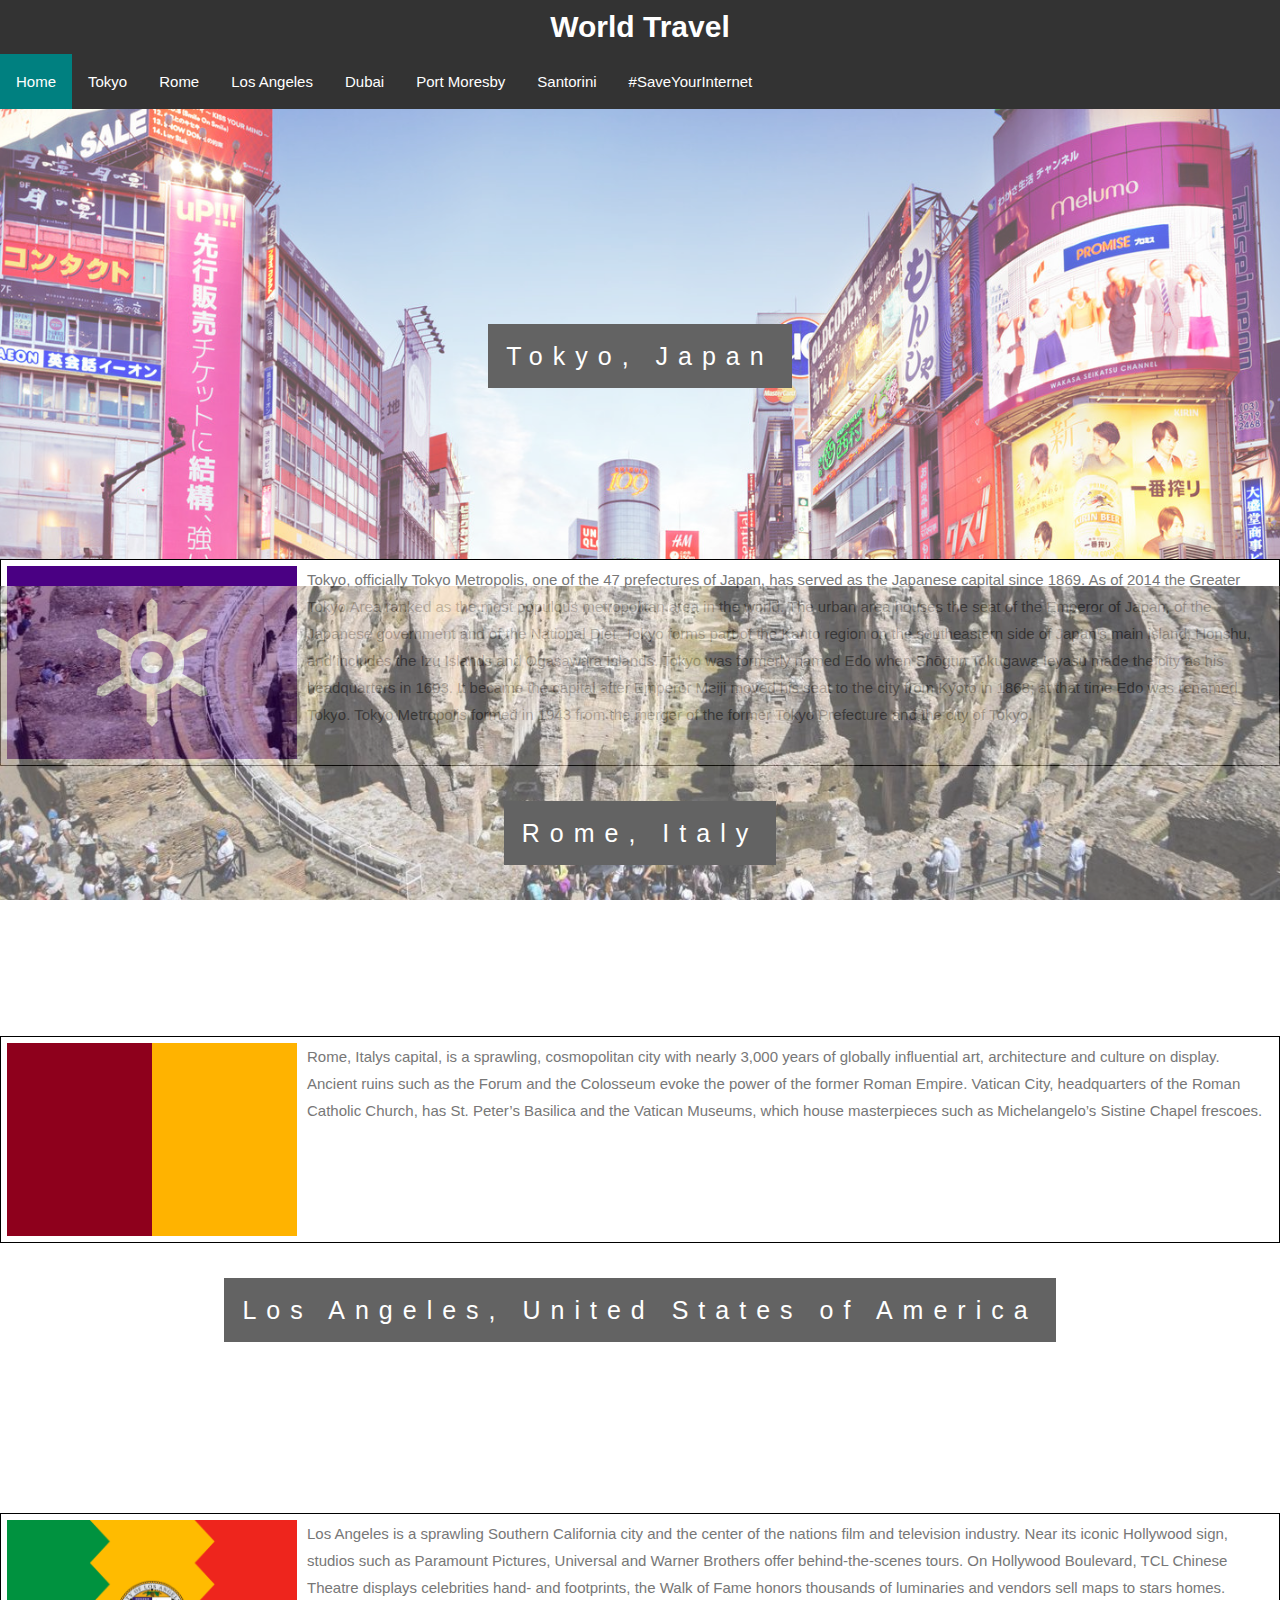
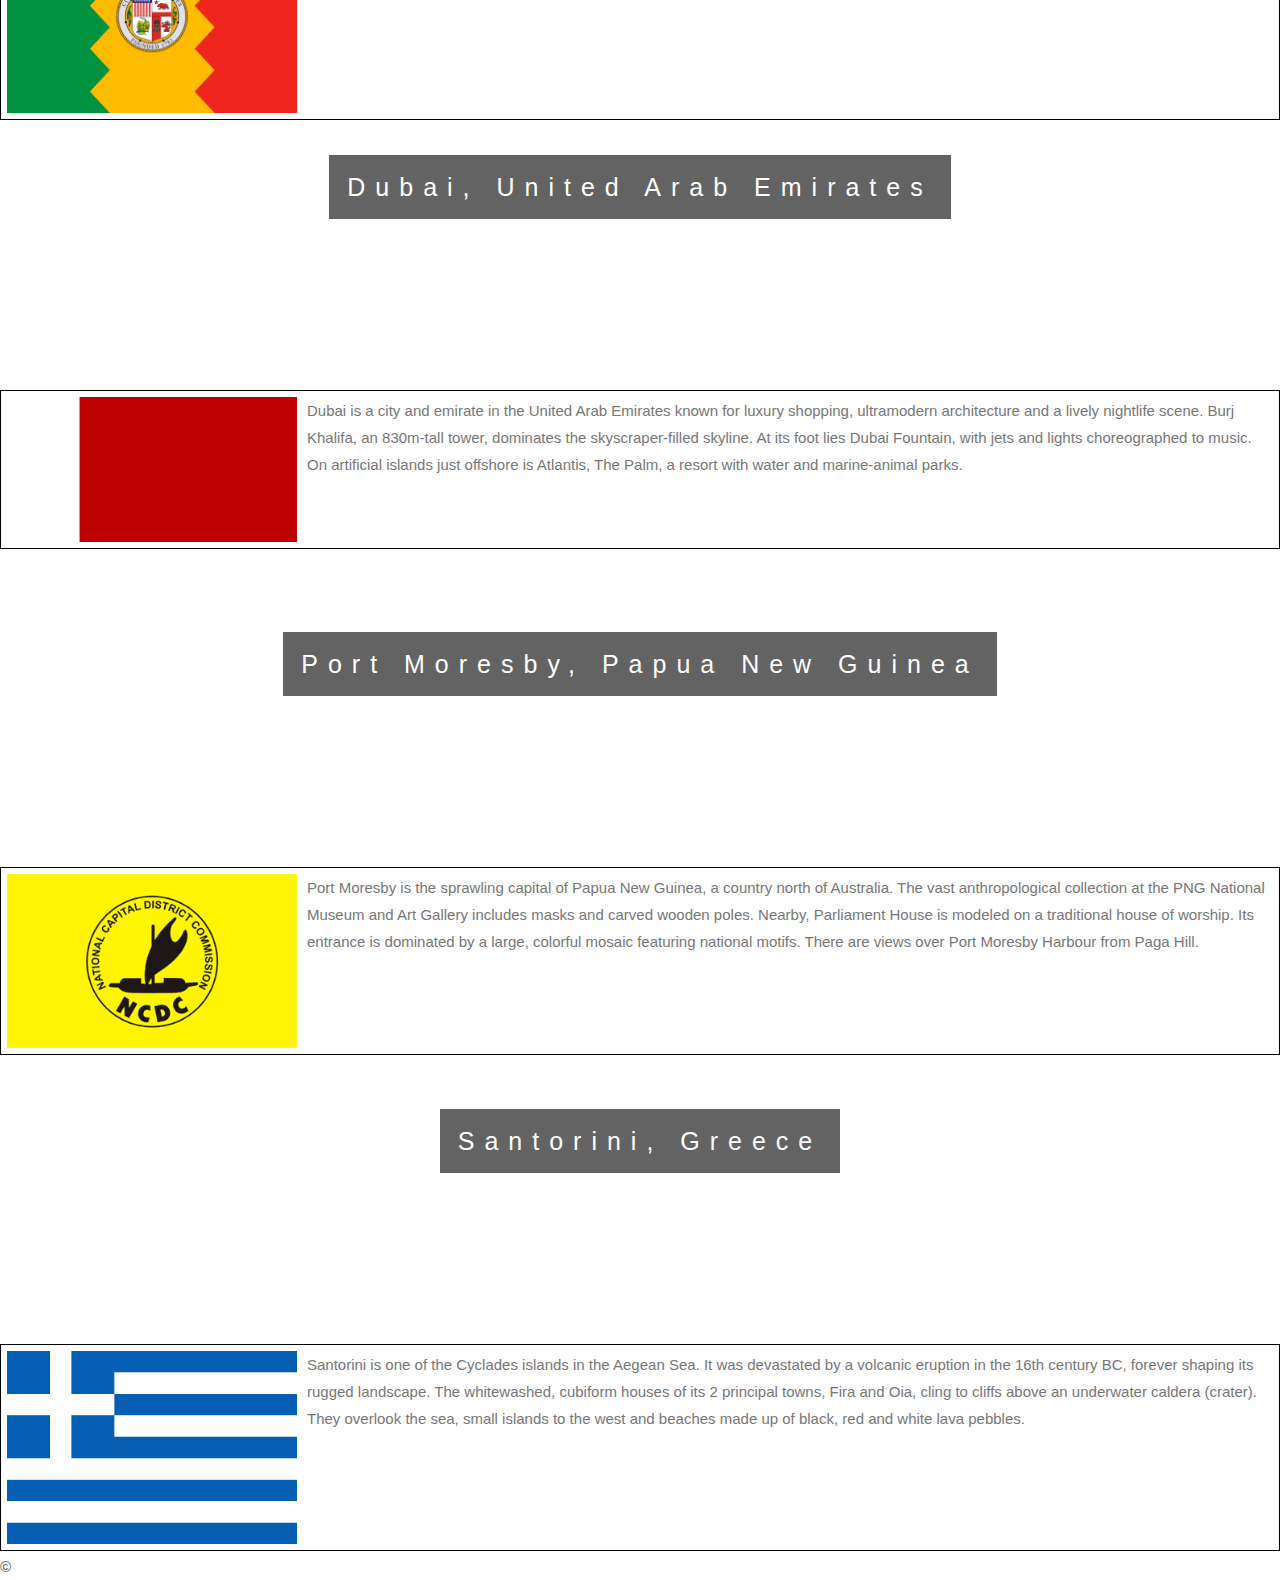
<file: index.html>
<!DOCTYPE HTML>
<html>
<head>
<script src="https://use.edgefonts.net/comfortaa.js"></script>
<title>World Travel</title>
<link rel="shortcut icon" href="images/icon.ico">
<link rel="stylesheet" type="text/css" href="style.css">
</head>
<body>
<h1>World Travel</h1>
<ul id="navbar">
  <li id="navpage"><a class ="active" href="#home">Home</a></li>
  <li id="navpage"><a href="tokyo.html">Tokyo</a></li>
  <li id="navpage"><a href="rome.html">Rome</a></li>
  <li id="navpage"><a href="la.html">Los Angeles</a></li>
  <li id="navpage"><a href="dubai.html">Dubai</a></li>
  <li id="navpage"><a href="moresby.html">Port Moresby</a></li>
  <li id="navpage"><a href="santorini.html">Santorini</a></li>
  <li id="navpage"><a href="https://www.youtube.com/saveyourinternet">#SaveYourInternet</a></li>
  
</ul>
<div class="bgimg-1">
  <div class="caption">
    <span class="border">Tokyo, Japan</span>
  </div>
</div>
<div id="panel">
<img src="images/tokyoflag.png" alt="Tokyo, Japan">
<p>Tokyo, officially Tokyo Metropolis, one of the 47 prefectures of Japan, has served as the Japanese capital since 1869. As of 2014 the Greater Tokyo Area ranked as the most populous metropolitan area in the world. The urban area houses the seat of the Emperor of Japan, of the Japanese government and of the National Diet. Tokyo forms part of the Kanto region on the southeastern side of Japan's main island, Honshu, and includes the Izu Islands and Ogasawara Islands. Tokyo was formerly named Edo when Shōgun Tokugawa Ieyasu made the city as his headquarters in 1603. It became the capital after Emperor Meiji moved his seat to the city from Kyoto in 1868; at that time Edo was renamed Tokyo. Tokyo Metropolis formed in 1943 from the merger of the former Tokyo Prefecture and the city of Tokyo. </p>
</div>
<br id="pback">

<div class="bgimg-2">
  <div class="caption">
    <span class="border">Rome, Italy</span>
  </div>
</div>
<div id="panel">
<img src="images/romeflag.png" alt="Rome, Italy">
<p>Rome, Italys capital, is a sprawling, cosmopolitan city with nearly 3,000 years of globally influential art, architecture and culture on display. Ancient ruins such as the Forum and the Colosseum evoke the power of the former Roman Empire. Vatican City, headquarters of the Roman Catholic Church, has St. Peter’s Basilica and the Vatican Museums, which house masterpieces such as Michelangelo’s Sistine Chapel frescoes.</p>
</div>
<br id="pback">


<div class="bgimg-3">
  <div class="caption">
    <span class="border">Los Angeles, United States of America</span>
  </div>
</div>
<div id="panel">
<img src="images/laflag.png" alt="Los Angeles, United States of America">
<p>Los Angeles is a sprawling Southern California city and the center of the nations film and television industry. Near its iconic Hollywood sign, studios such as Paramount Pictures, Universal and Warner Brothers offer behind-the-scenes tours. On Hollywood Boulevard, TCL Chinese Theatre displays celebrities hand- and footprints, the Walk of Fame honors thousands of luminaries and vendors sell maps to stars homes.</p>
</div>
<br id="pback">


<div class="bgimg-4">
  <div class="caption">
    <span class="border">Dubai, United Arab Emirates</span>
  </div>
</div>
<div id="panel">
<img src="images/dubaiflag.png" alt="Dubia, United Arab Emerites">
<p>Dubai is a city and emirate in the United Arab Emirates known for luxury shopping, ultramodern architecture and a lively nightlife scene. Burj Khalifa, an 830m-tall tower, dominates the skyscraper-filled skyline. At its foot lies Dubai Fountain, with jets and lights choreographed to music. On artificial islands just offshore is Atlantis, The Palm, a resort with water and marine-animal parks.</p>
</div>
<br id="pback">


<div class="bgimg-5">
  <div class="caption">
    <span class="border">Port Moresby, Papua New Guinea</span>
  </div>
</div>
<div id="panel">
<img src="images/portmoresbyflag.gif" alt="Port Moresby, Papua New Guinea">
<p>Port Moresby is the sprawling capital of Papua New Guinea, a country north of Australia. The vast anthropological collection at the PNG National Museum and Art Gallery includes masks and carved wooden poles. Nearby, Parliament House is modeled on a traditional house of worship. Its entrance is dominated by a large, colorful mosaic featuring national motifs. There are views over Port Moresby Harbour from Paga Hill.</p>
</div>
<br id="pback">


<div class="bgimg-6">
  <div class="caption">
    <span class="border">Santorini, Greece</span>
  </div>
</div>
<div id="panel">
<img src="images/greeceflag.png" alt="Santorini, Greece">
<p>Santorini is one of the Cyclades islands in the Aegean Sea. It was devastated by a volcanic eruption in the 16th century BC, forever shaping its rugged landscape. The whitewashed, cubiform houses of its 2 principal towns, Fira and Oia, cling to cliffs above an underwater caldera (crater). They overlook the sea, small islands to the west and beaches made up of black, red and white lava pebbles.</p>
</div>
<footer>
<b>&copy</b>
</footer>
</html>
</file>
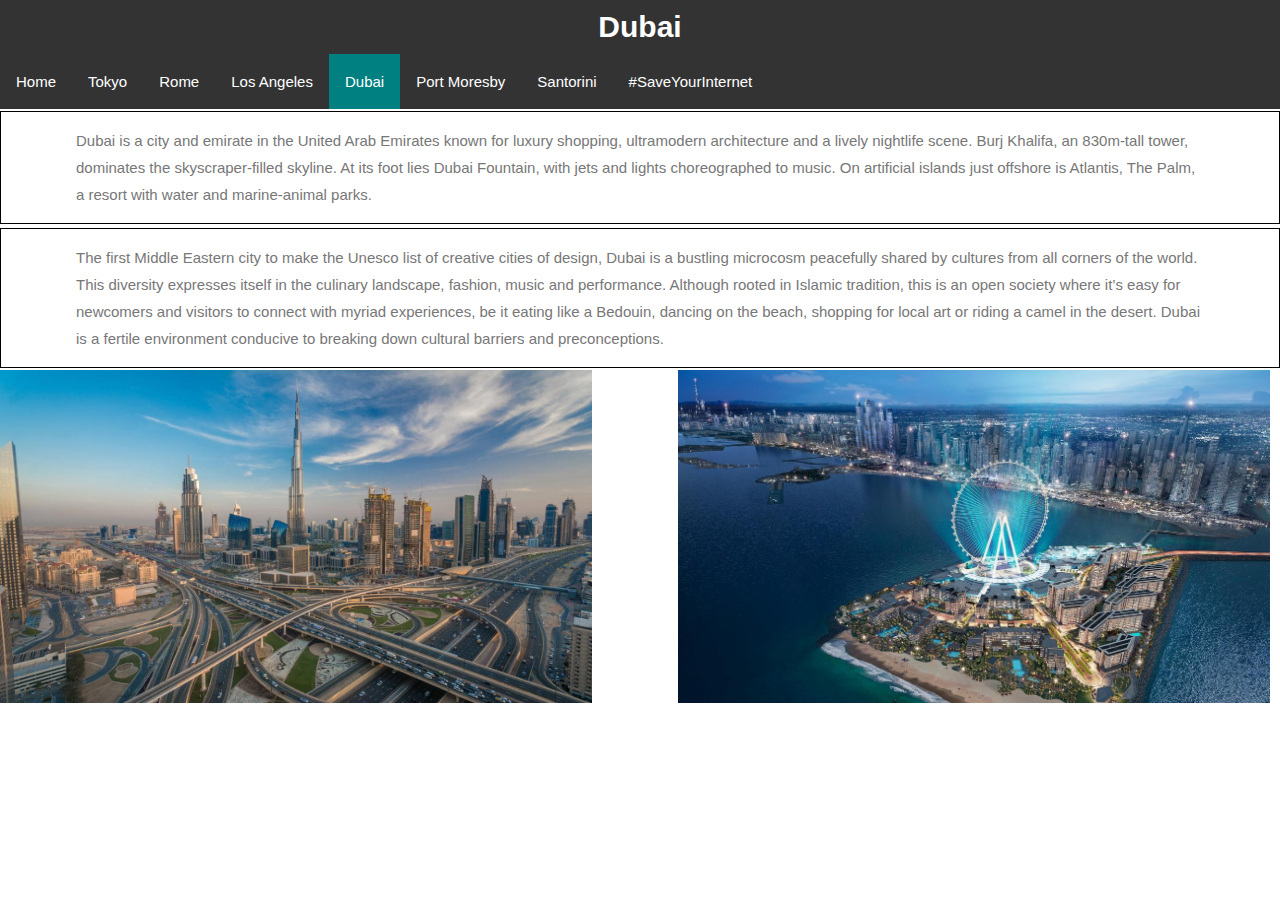
<file: dubai.html>
<!DOCTYPE HTML>
<html>
<head>
<script src="https://use.edgefonts.net/comfortaa.js"></script>
<title>Dubai - World Travel</title>
<link rel="shortcut icon" href="images/icon.ico">
<link rel="stylesheet" type="text/css" href="style.css">
</head>
<body>
<h1>Dubai</h1>
<ul id="navbar">
  <li id="navpage"><a href="index.html">Home</a></li>
  <li id="navpage"><a href="tokyo.html">Tokyo</a></li>
  <li id="navpage"><a href="rome.html">Rome</a></li>
  <li id="navpage"><a href="la.html">Los Angeles</a></li>
  <li id="navpage"><a class ="active" href="#dubai">Dubai</a></li>
  <li id="navpage"><a href="moresby.html">Port Moresby</a></li>
  <li id="navpage"><a href="santorini.html">Santorini</a></li>
  <li id="navpage"><a target:"_blank" href="https://www.youtube.com/saveyourinternet">#SaveYourInternet</a></li>
</ul>
<p id = "panel1">Dubai is a city and emirate in the United Arab Emirates known for luxury shopping, ultramodern architecture and a lively nightlife scene. Burj Khalifa, an 830m-tall tower, dominates the skyscraper-filled skyline. At its foot lies Dubai Fountain, with jets and lights choreographed to music. On artificial islands just offshore is Atlantis, The Palm, a resort with water and marine-animal parks.</p>
<p id = "panel1">The first Middle Eastern city to make the Unesco list of creative cities of design, Dubai is a bustling microcosm peacefully shared by cultures from all corners of the world. This diversity expresses itself in the culinary landscape, fashion, music and performance. Although rooted in Islamic tradition, this is an open society where it’s easy for newcomers and visitors to connect with myriad experiences, be it eating like a Bedouin, dancing on the beach, shopping for local art or riding a camel in the desert. Dubai is a fertile environment conducive to breaking down cultural barriers and preconceptions.</p>
<img src="images/dubai.jpg" alt="This is an image of the dubai." style="width: 602px; height: 343px; padding-bottom: 10px;">
<img src="images/dubai2.jpg" alt="This is an image of the dubai." style="width: 602px; height: 343px; float: right; padding-bottom: 10px;">
</html>
</file>
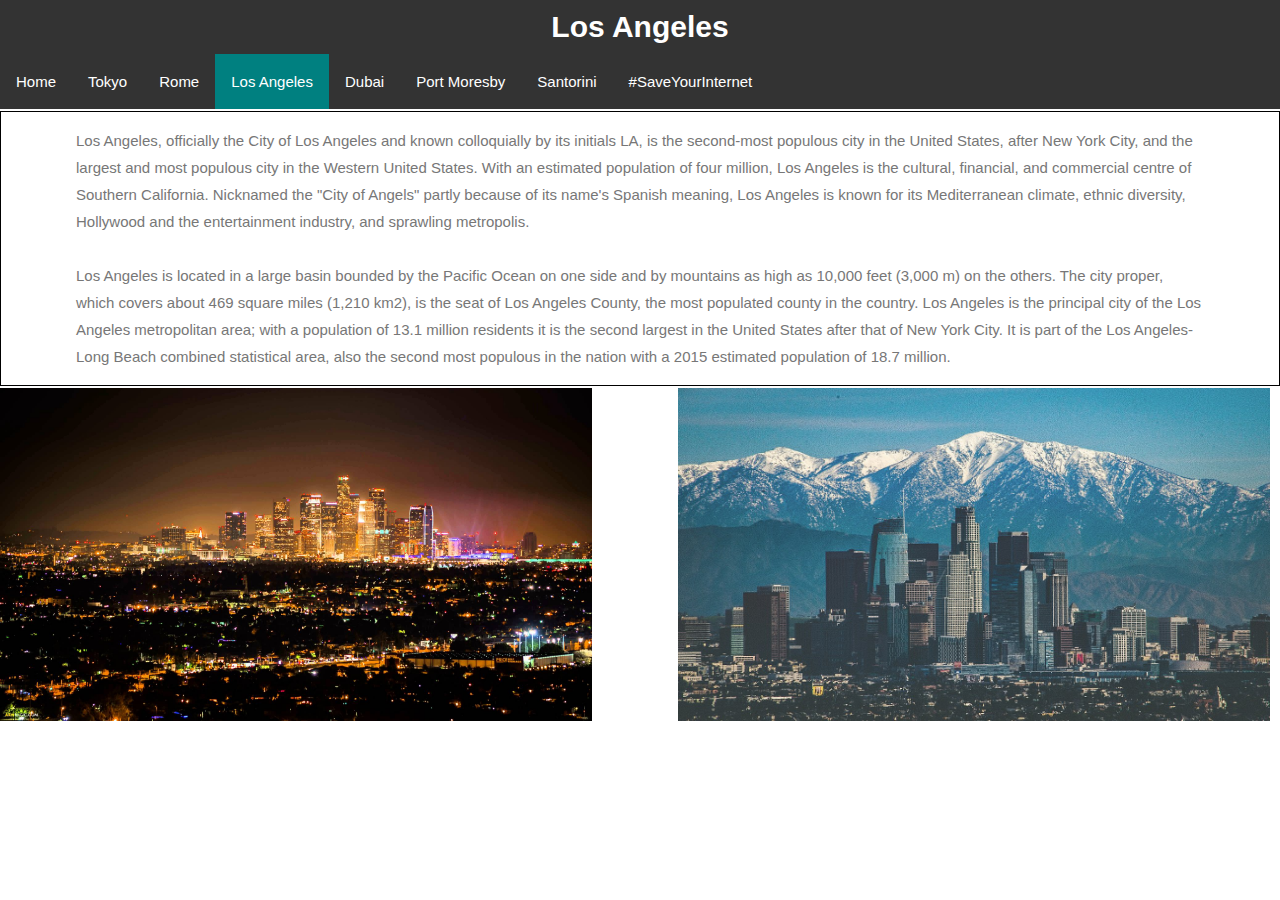
<file: la.html>
<!DOCTYPE HTML>
<html>
<head>
<script src="https://use.edgefonts.net/comfortaa.js"></script><script src="http://use.edgefonts.net/comfortaa.js"></script>
<title>Los Angeles - World Travel</title>
  <link rel="shortcut icon" href="images/icon.ico">
<link rel="stylesheet" type="text/css" href="style.css">
</head>
<body>
<h1>Los Angeles</h1>
<ul id="navbar">
  <li id="navpage"><a href="index.html">Home</a></li>
  <li id="navpage"><a href="tokyo.html">Tokyo</a></li>
  <li id="navpage"><a href="rome.html">Rome</a></li>
  <li id="navpage"><a class ="active" href="#la">Los Angeles</a></li>
  <li id="navpage"><a href="dubai.html">Dubai</a></li>
  <li id="navpage"><a href="moresby.html">Port Moresby</a></li>
  <li id="navpage"><a href="santorini.html">Santorini</a></li>
  <li id="navpage"><a href="https://www.youtube.com/saveyourinternet">#SaveYourInternet</a></li>
</ul>
<p id = "panel1">Los Angeles, officially the City of Los Angeles and known colloquially by its initials LA, is the second-most populous city in the United States, after New York City, and the largest and most populous city in the Western United States. With an estimated population of four million, Los Angeles is the cultural, financial, and commercial centre of Southern California. Nicknamed the "City of Angels" partly because of its name's Spanish meaning, Los Angeles is known for its Mediterranean climate, ethnic diversity, Hollywood and the entertainment industry, and sprawling metropolis.
<br>
<br>
Los Angeles is located in a large basin bounded by the Pacific Ocean on one side and by mountains as high as 10,000 feet (3,000 m) on the others. The city proper, which covers about 469 square miles (1,210 km2), is the seat of Los Angeles County, the most populated county in the country. Los Angeles is the principal city of the Los Angeles metropolitan area; with a population of 13.1 million residents it is the second largest in the United States after that of New York City. It is part of the Los Angeles-Long Beach combined statistical area, also the second most populous in the nation with a 2015 estimated population of 18.7 million.
</p>
<img src="images/LA.jpg" alt="This is an image of the LA city." style="width: 602px; height: 343px; padding-bottom: 10px;">
<img src="images/la_city.jpg" alt="This is an image of the LA city." style="width: 602px; height: 343px; float: right; padding-bottom: 10px;">
</html>
</file>
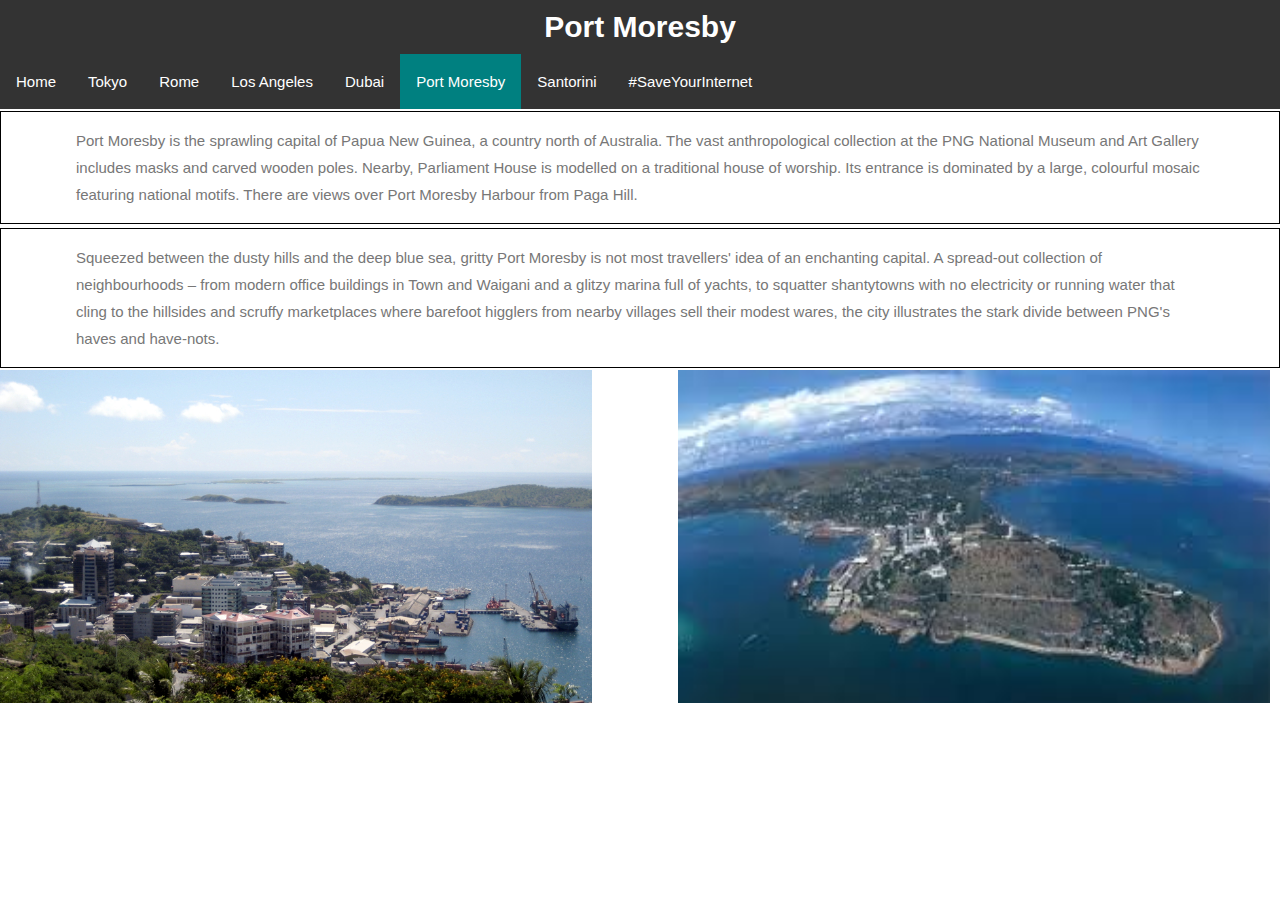
<file: moresby.html>
<!DOCTYPE HTML>
<html>
<head>
<script src="https://use.edgefonts.net/comfortaa.js"></script><script src="http://use.edgefonts.net/comfortaa.js"></script>
<title>Port Moresby - World Travel</title>
<link rel="stylesheet" type="text/css" href="style.css">
<link rel="shortcut icon" href="images/icon.ico">
</head>
<body>
<h1>Port Moresby</h1>
<ul id="navbar">
  <li id="navpage"><a href="index.html">Home</a></li>
  <li id="navpage"><a href="tokyo.html">Tokyo</a></li>
  <li id="navpage"><a href="rome.html">Rome</a></li>
  <li id="navpage"><a href="la.html">Los Angeles</a></li>
  <li id="navpage"><a href="dubai.html">Dubai</a></li>
  <li id="navpage"><a class ="active" href="#moresby">Port Moresby</a></li>
  <li id="navpage"><a href="santorini.html">Santorini</a></li>
  <li id="navpage"><a href="https://www.youtube.com/saveyourinternet">#SaveYourInternet</a></li>
</ul>
<p id = "panel1">Port Moresby is the sprawling capital of Papua New Guinea, a country north of Australia. The vast anthropological collection at the PNG National Museum and Art Gallery includes masks and carved wooden poles. Nearby, Parliament House is modelled on a traditional house of worship. Its entrance is dominated by a large, colourful mosaic featuring national motifs. There are views over Port Moresby Harbour from Paga Hill.</p>
<p id = "panel1">Squeezed between the dusty hills and the deep blue sea, gritty Port Moresby is not most travellers' idea of an enchanting capital. A spread-out collection of neighbourhoods – from modern office buildings in Town and Waigani and a glitzy marina full of yachts, to squatter shantytowns with no electricity or running water that cling to the hillsides and scruffy marketplaces where barefoot higglers from nearby villages sell their modest wares, the city illustrates the stark divide between PNG's haves and have-nots.</p>
<img src="images/portmoresby1.jpg" alt="This is an image of the port moresby." style="width: 602px; height: 343px; padding-bottom: 10px;">
<img src="images/portmoresby2.jpg" alt="This is an image of the port moresby." style="width: 602px; height: 343px; float: right; padding-bottom: 10px;">
</html>
</file>
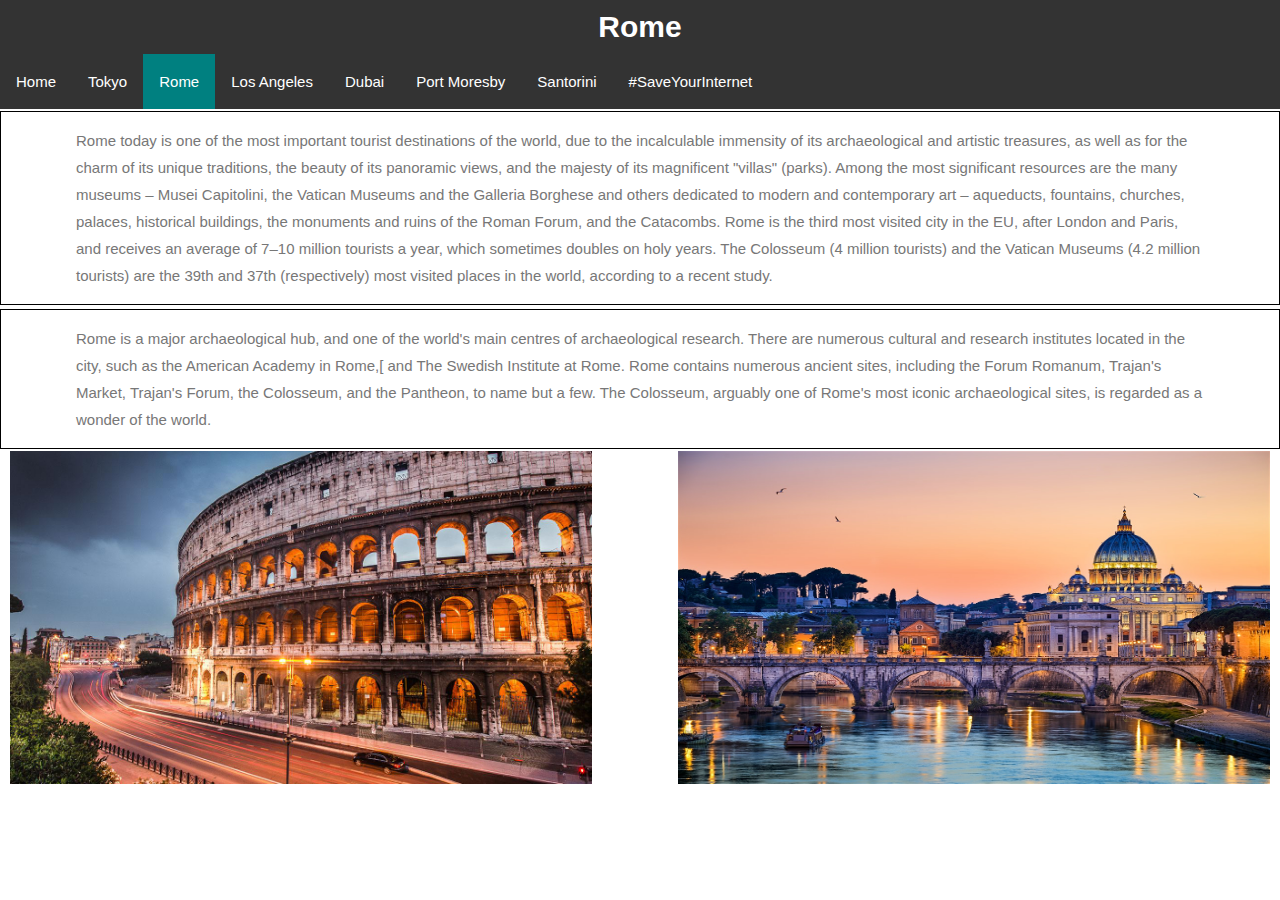
<file: rome.html>
<!DOCTYPE HTML>
<html>
<head>
<script src="https://use.edgefonts.net/comfortaa.js"></script><script src="http://use.edgefonts.net/comfortaa.js"></script>
<title>Rome - World Travel</title>
<link rel="stylesheet" type="text/css" href="style.css">
  <link rel="shortcut icon" href="images/icon.ico">
</head>
<body>
<h1>Rome</h1>
<ul id="navbar">
  <li id="navpage"><a href="index.html">Home</a></li>
  <li id="navpage"><a href="tokyo.html">Tokyo</a></li>
  <li id="navpage"><a class ="active" href="#rome">Rome</a></li>
  <li id="navpage"><a href="la.html">Los Angeles</a></li>
  <li id="navpage"><a href="dubai.html">Dubai</a></li>
  <li id="navpage"><a href="moresby.html">Port Moresby</a></li>
  <li id="navpage"><a href="santorini.html">Santorini</a></li>
  <li id="navpage"><a href="https://www.youtube.com/saveyourinternet">#SaveYourInternet</a></li>
</ul>
<p id = "panel1">Rome today is one of the most important tourist destinations of the world, due to the incalculable immensity of its archaeological and artistic treasures, as well as for the charm of its unique traditions, the beauty of its panoramic views, and the majesty of its magnificent "villas" (parks). Among the most significant resources are the many museums – Musei Capitolini, the Vatican Museums and the Galleria Borghese and others dedicated to modern and contemporary art – aqueducts, fountains, churches, palaces, historical buildings, the monuments and ruins of the Roman Forum, and the Catacombs. Rome is the third most visited city in the EU, after London and Paris, and receives an average of 7–10 million tourists a year, which sometimes doubles on holy years. The Colosseum (4 million tourists) and the Vatican Museums (4.2 million tourists) are the 39th and 37th (respectively) most visited places in the world, according to a recent study.</p>

<p id = "panel1">Rome is a major archaeological hub, and one of the world's main centres of archaeological research. There are numerous cultural and research institutes located in the city, such as the American Academy in Rome,[ and The Swedish Institute at Rome. Rome contains numerous ancient sites, including the Forum Romanum, Trajan's Market, Trajan's Forum, the Colosseum, and the Pantheon, to name but a few. The Colosseum, arguably one of Rome's most iconic archaeological sites, is regarded as a wonder of the world.</p>
<img src="images/rome1.jpg" alt="This is an image of the rome." style="width: 602px; height: 343px; padding-left: 10px; padding-bottom: 10px;">
<img src="images/rom2.jpg" alt="This is an image of the rome." style="width: 602px; height: 343px; float: right; padding-bottom: 10px;">
</html>
</file>
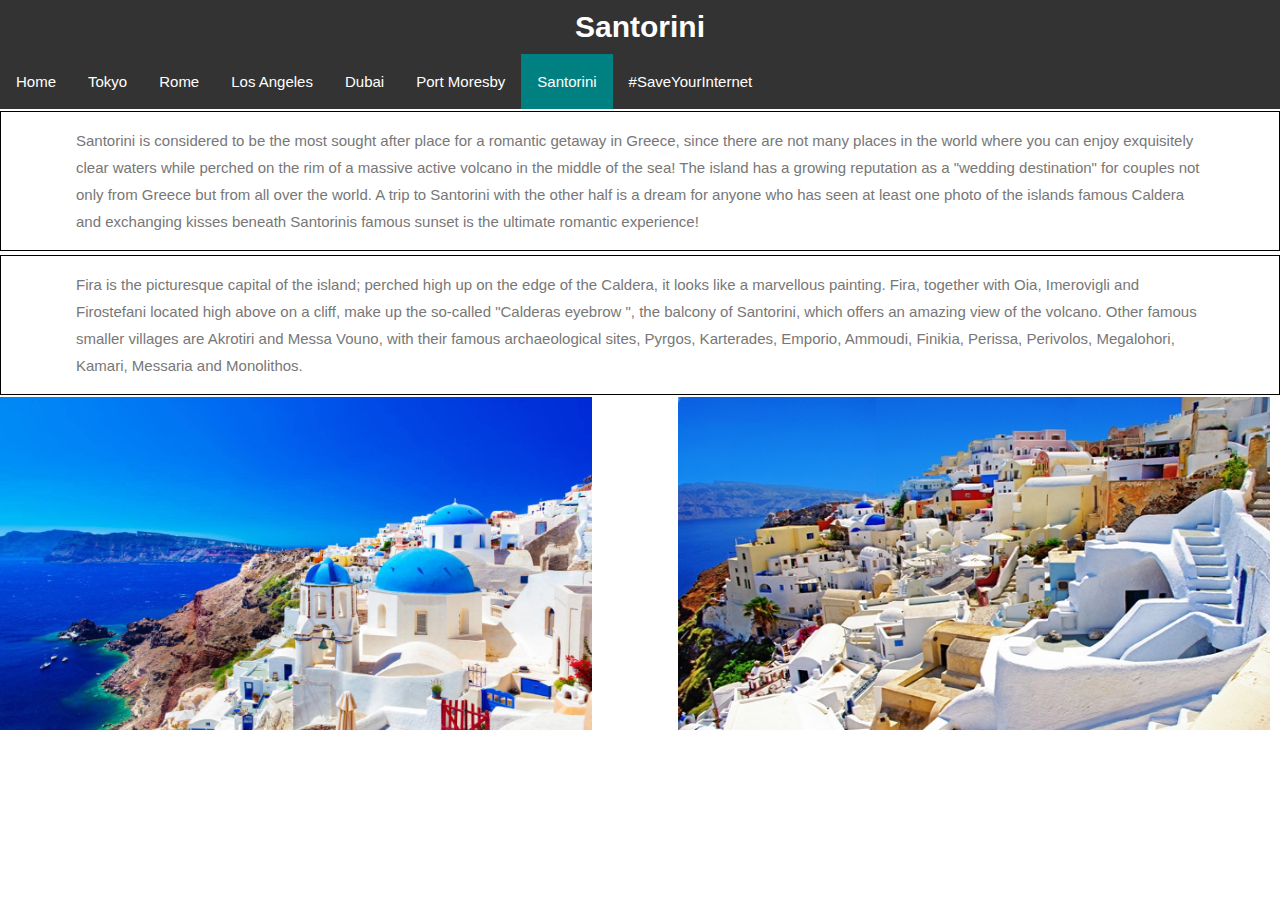
<file: santorini.html>
<!DOCTYPE HTML>
<html>
<head>
<script src="https://use.edgefonts.net/comfortaa.js"></script>
<title>Santorini - World Travel</title>
<link rel="stylesheet" type="text/css" href="style.css">
  <link rel="shortcut icon" href="images/icon.ico">
</head>
<body>
<h1>Santorini</h1>
<ul id="navbar">
  <li id="navpage"><a href="index.html">Home</a></li>
  <li id="navpage"><a href="tokyo.html">Tokyo</a></li>
  <li id="navpage"><a href="rome.html">Rome</a></li>
  <li id="navpage"><a href="la.html">Los Angeles</a></li>
  <li id="navpage"><a href="dubai.html">Dubai</a></li>
  <li id="navpage"><a href="moresby.html">Port Moresby</a></li>
  <li id="navpage"><a class ="active" href="#santorini">Santorini</a></li>
  <li id="navpage"><a href="https://www.youtube.com/saveyourinternet">#SaveYourInternet</a></li>
</ul>
<p id = "panel1">Santorini is considered to be the most sought after place for a romantic getaway in Greece, since there are not many places in the world where you can enjoy exquisitely clear waters while perched on the rim of a massive active volcano in the middle of the sea! The island has a growing reputation as a  &quot;wedding destination&quot; for couples not only from Greece but from all over the world. A trip to Santorini with the other half is a dream for anyone who has seen at least one photo of the islands famous Caldera and exchanging kisses beneath Santorinis famous sunset is the ultimate romantic experience!</p>
<p id = "panel1">Fira is the picturesque capital of the island; perched high up on the edge of the Caldera, it looks like a marvellous painting. Fira, together with Oia, Imerovigli and Firostefani located high above on a cliff, make up the so-called  &quot;Calderas eyebrow &quot;, the balcony of Santorini, which offers an amazing view of the volcano. Other famous smaller villages are Akrotiri and Messa Vouno, with their famous archaeological sites, Pyrgos, Karterades, Emporio, Ammoudi, Finikia, Perissa, Perivolos, Megalohori, Kamari, Messaria and Monolithos.</p>

<br>
<br>
<img src="images/santorini1.jpg" alt="This is an image of the santorini." style="width: 602px; height: 343px; padding-bottom: 10px;">
<img src="images/santorini2.jpg" alt="This is an image of the santorini." style="width: 602px; height: 343px; float: right; padding-bottom: 10px;">
</html>
</file>
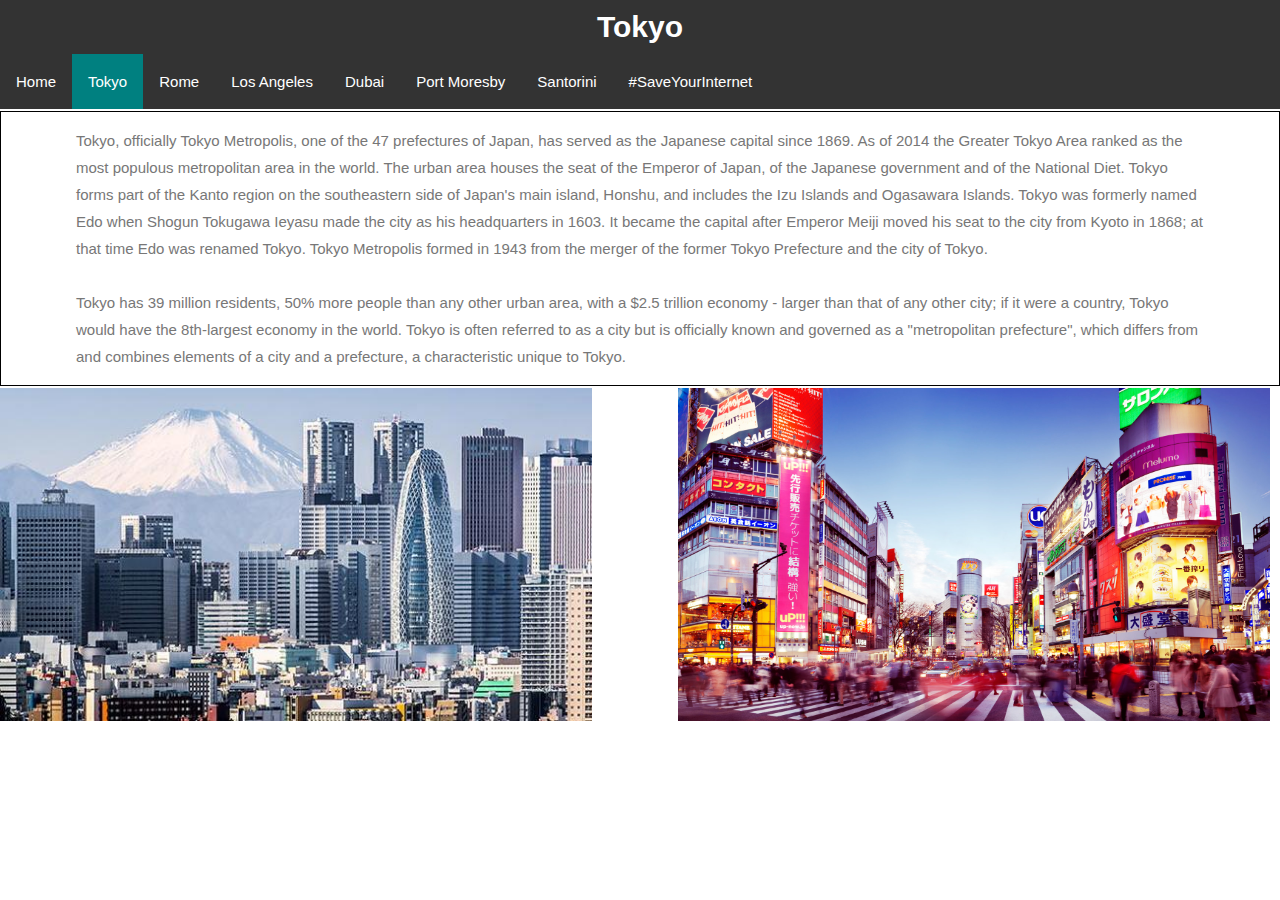
<file: tokyo.html>
<!DOCTYPE HTML>
<html>
<head>
<script src="https://use.edgefonts.net/comfortaa.js"></script>
<title>Tokyo - World Travel</title>
<link rel="stylesheet" type="text/css" href="style.css">
  <link rel="shortcut icon" href="images/icon.ico">
</head>
<body>
<h1>Tokyo</h1>
<ul id="navbar">
  <li id="navpage"><a href="index.html">Home</a></li>
  <li id="navpage"><a class ="active" href="#tokyo">Tokyo</a></li>
  <li id="navpage"><a href="rome.html">Rome</a></li>
  <li id="navpage"><a href="la.html">Los Angeles</a></li>
  <li id="navpage"><a href="dubai.html">Dubai</a></li>
  <li id="navpage"><a href="moresby.html">Port Moresby</a></li>
  <li id="navpage"><a href="santorini.html">Santorini</a></li>
  <li id="navpage"><a href="https://www.youtube.com/saveyourinternet">#SaveYourInternet</a></li>
</ul>
<p id = "panel1">Tokyo, officially Tokyo Metropolis, one of the 47 prefectures of Japan, has served as the Japanese capital since 1869. As of 2014 the Greater Tokyo Area ranked as the most populous metropolitan area in the world. The urban area houses the seat of the Emperor of Japan, of the Japanese government and of the National Diet. Tokyo forms part of the Kanto region on the southeastern side of Japan's main island, Honshu, and includes the Izu Islands and Ogasawara Islands. Tokyo was formerly named Edo when Shogun Tokugawa Ieyasu made the city as his headquarters in 1603. It became the capital after Emperor Meiji moved his seat to the city from Kyoto in 1868; at that time Edo was renamed Tokyo. Tokyo Metropolis formed in 1943 from the merger of the former Tokyo Prefecture and the city of Tokyo.
<br>
<br>
Tokyo has 39 million residents, 50% more people than any other urban area, with a $2.5 trillion economy - larger than that of any other city; if it were a country, Tokyo would have the 8th-largest economy in the world. Tokyo is often referred to as a city but is officially known and governed as a &quot;metropolitan prefecture&quot;, which differs from and combines elements of a city and a prefecture, a characteristic unique to Tokyo.
</p>
<img src="images/tokyo-skyline.jpg" alt="This is an image of the Tokyo skyline." style="width: 602px; height: 343px; padding-bottom: 10px">
<img src="images/tokyo_street_lights.jpg" alt="This is an image of the street lights in Tokyo." style="width: 602px; height: 343px; float: right; padding-bottom: 10px">


</html>
</file>
<file: style.css>
/*#SaveYourInternet*/

* {
	margin: 0;
	padding: 0;
	box-sizing: border-box;
}

ul {
    list-style-type: none;
    margin: 0;
    padding: 0;
    overflow: hidden;
    background-color: #333;
    margin: 0px;

}

li {
    float: left;
}

li a {
    display: block;
    color: white;
    text-align: center;
    padding: 14px 16px;
    text-decoration: none;
	font-family: comfortaa, sans-serif;
}

li a:hover {
    background-color: #111;
	font-family: comfortaa, sans-serif;
}
.active {
    background-color: #008080;
}

img {
	width: 300px;
	height: auto;
	margin: auto;
	float: left;
	padding-right: 10px;
}
h1 {
	color: white;
	text-align: center;
	background-color: #333;
	font-family: comfortaa, sans-serif;
	}
ins {
	color: white;
	text-align: center;
	background-color: #333;
	font-family: comfortaa, sans-serif;
	}
table, th, td {
	border: 4px solid black;
	font-family: comfortaa, sans-serif;
	padding: 10px
}
#panel {
	background-color: white;
	width: 100%;
	float: left;
	margin-bottom: 2px;
	padding: 6px;
	border: solid, black, 1px;
	font-family: comfortaa, sans-serif;
}
 #pback {
    line-height: 205px;
 }

.bgimg-1, .bgimg-2, .bgimg-3, .bgimg-4, .bgimg-5, .bgimg-6 {
  position: relative;
  opacity: 0.65;
  background-attachment: fixed;
  background-position: center;
  background-repeat: no-repeat;
  background-size: cover;

}

.bgimg-1 {
	background-image: url("images/tokyo.jpg");
	min-height: 50%
}
.bgimg-2 {
	background-image: url("images/rome.jpg");
	min-height: 50%
}
.bgimg-3 {
	background-image: url("images/LA.jpg");
	min-height: 50%
}
.bgimg-4 {
	background-image: url("images/uae.jpg");
	min-height: 50%
}
	.bgimg-5 {
	background-image: url("images/portmoresby.jpg");
	min-height: 50%
}
.bgimg-6 {
	background-image: url("images/santorini.jpg");
	min-height: 50%
}
body, html {
  height: 100%;
  margin: 0;
  font: 400 15px/1.8 "Lato", sans-serif;
  color: #777;
}
.caption {
  position: absolute;
  left: 0;
  top: 50%;
  width: 100%;
  text-align: center;
  color: #000;
}

.caption span.border {
  background-color: #111;
  color: #fff;
  padding: 18px;
  font-size: 25px;
  letter-spacing: 10px;
}
#panel1 {
	background-color: rgba(255, 255, 255, 0.8);
	width: 100%;
	float: left;
	margin-top: 2px;
	margin-bottom: 2px;
	padding-left: 75px;
	padding-right: 75px;
	padding-top: 15px;
	padding-bottom: 15px;
	border: solid, black, 1px;
	font-family: comfortaa, sans-serif;
}
</file>
